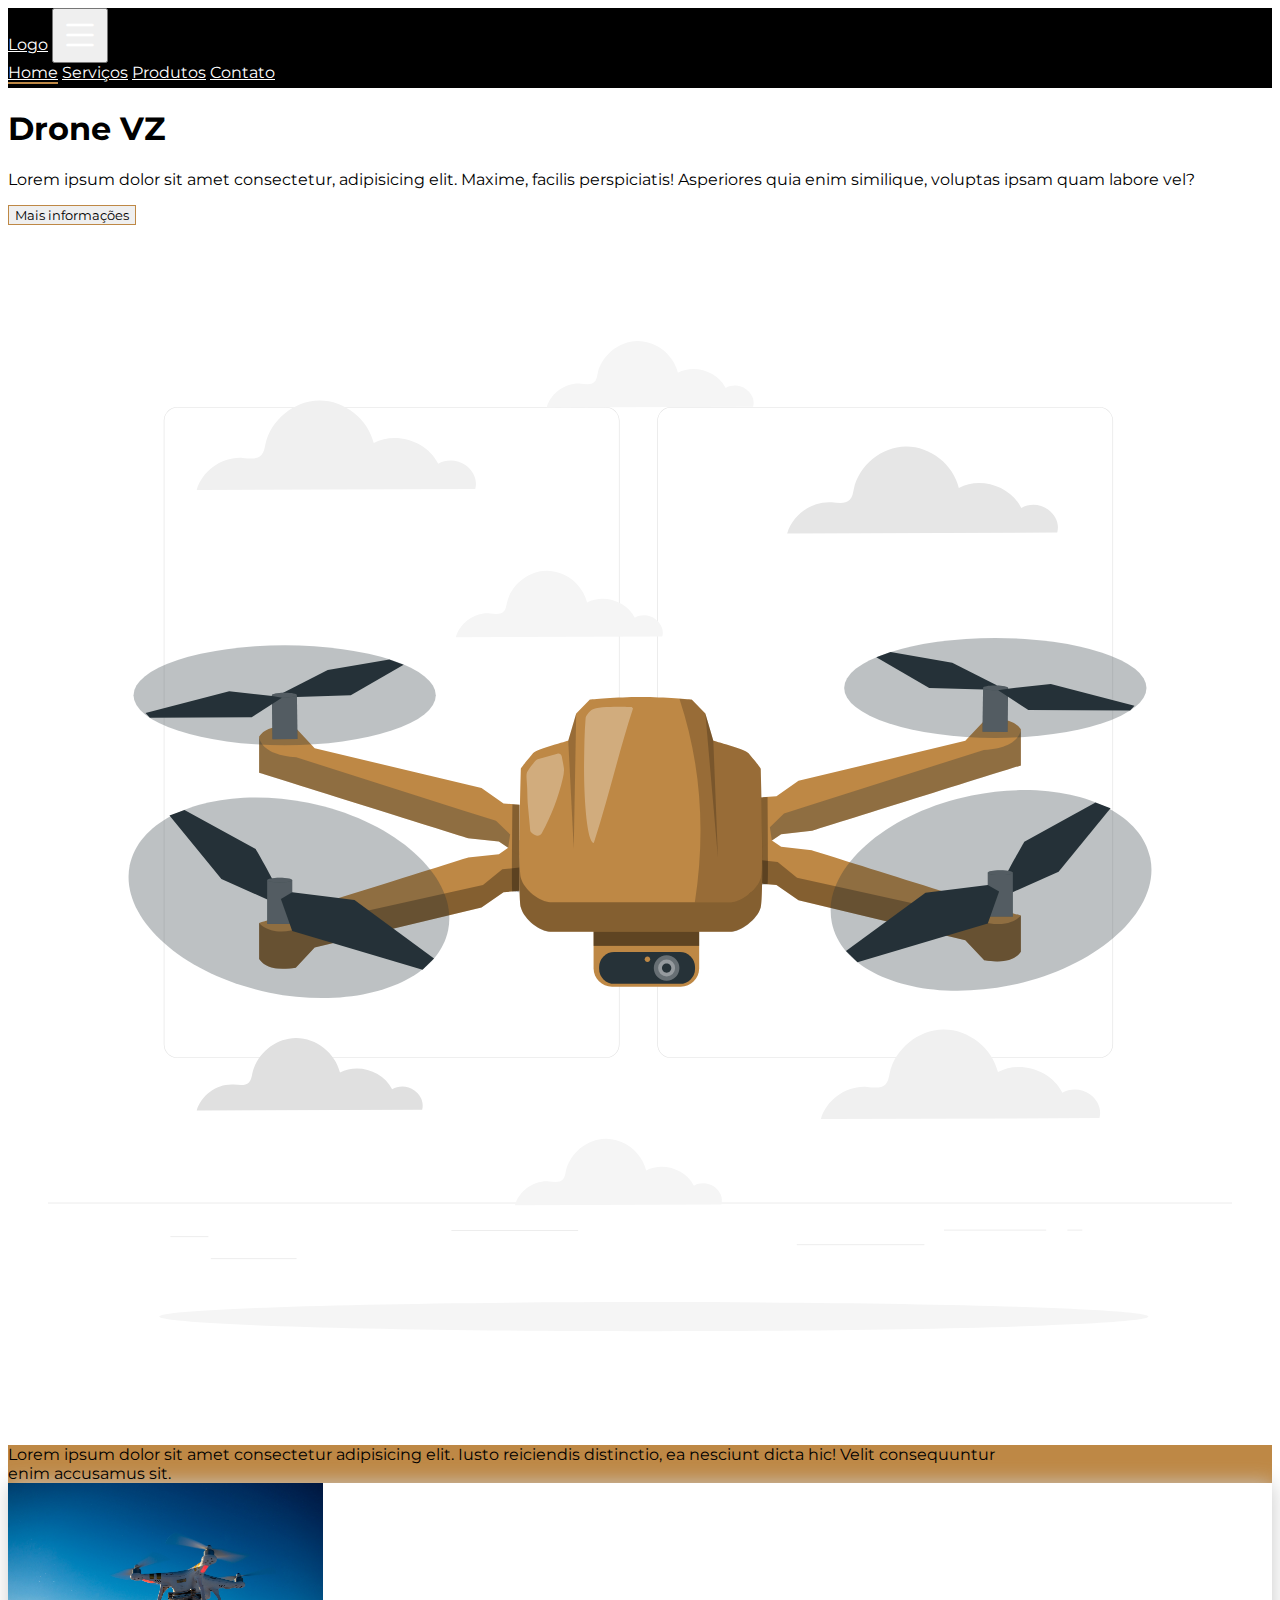
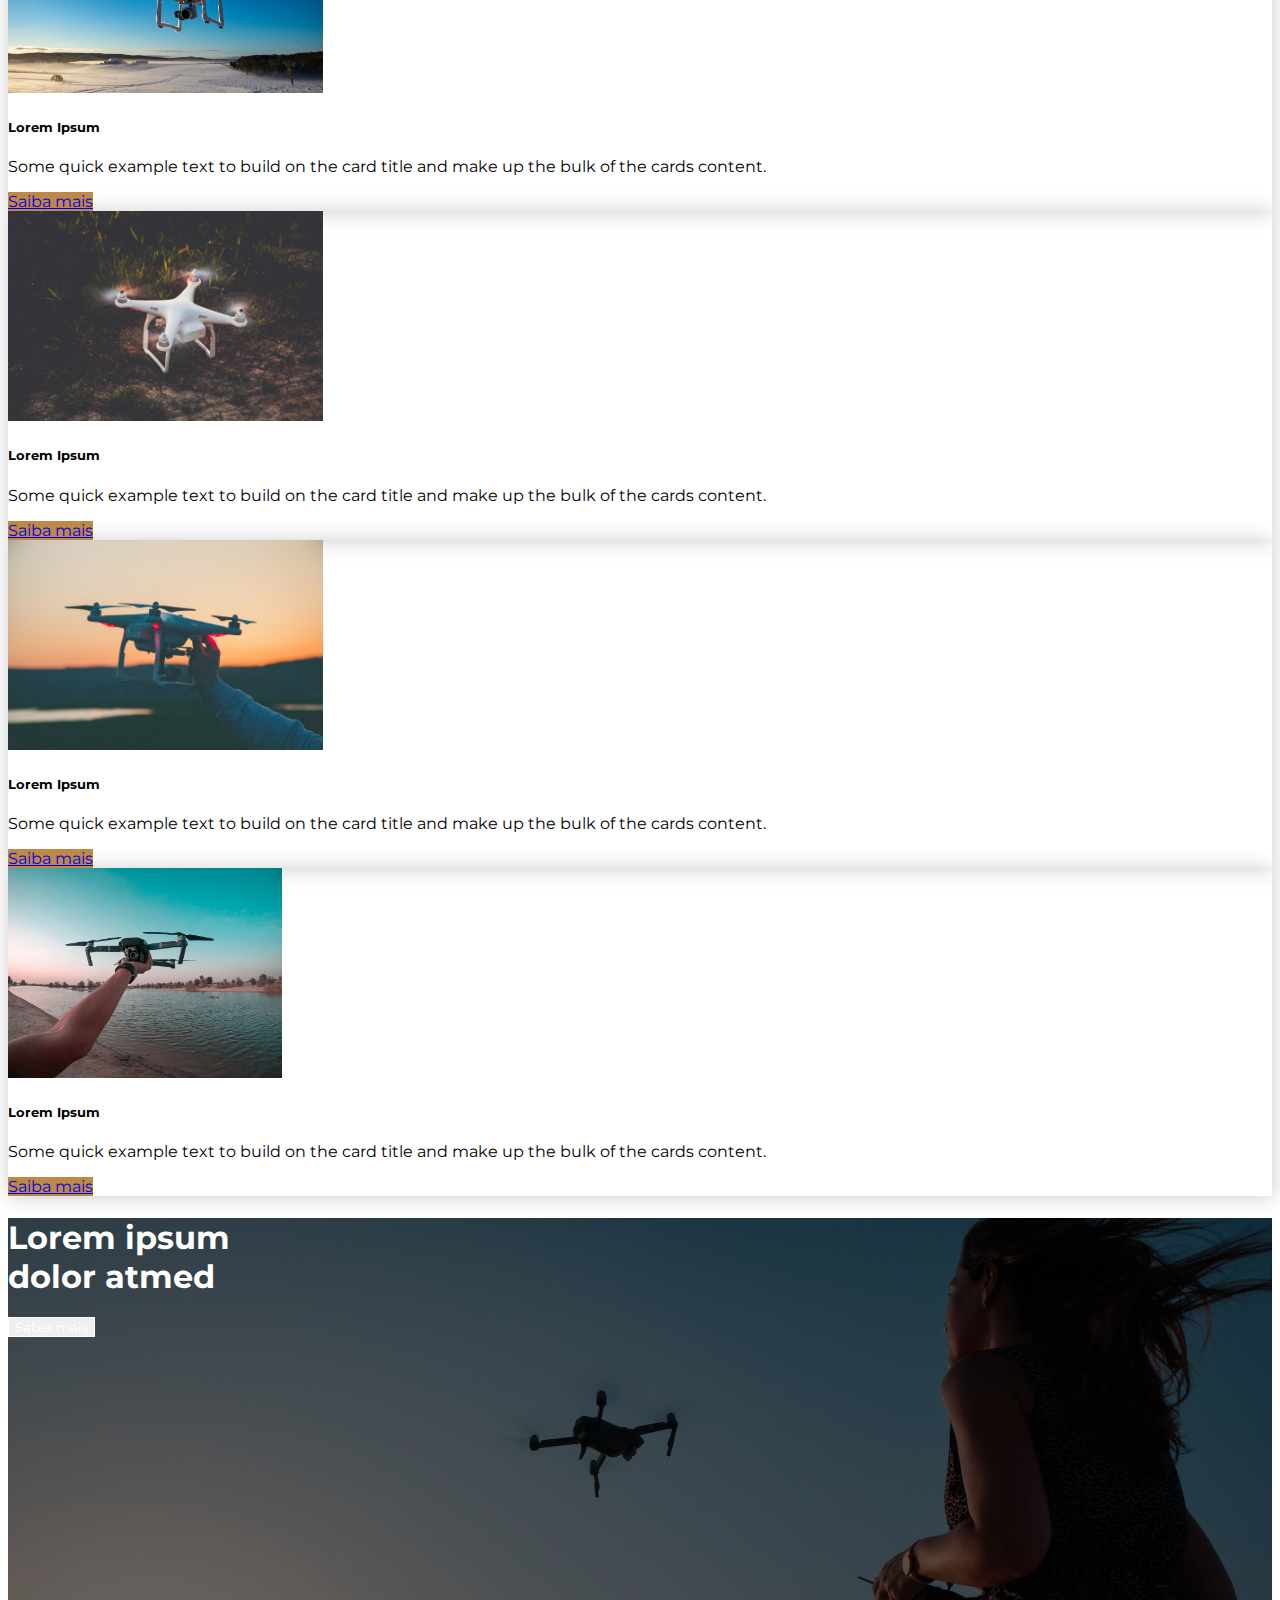
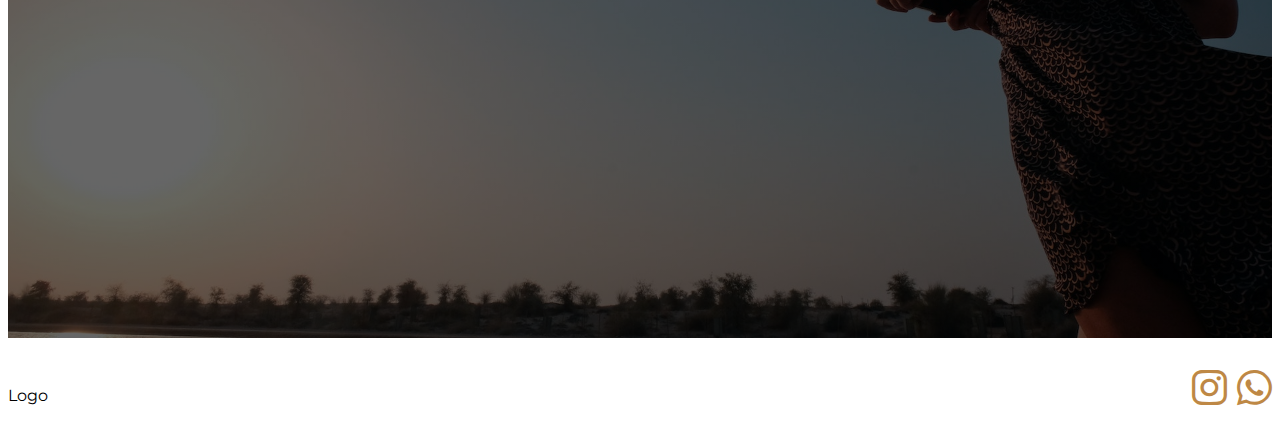
<file: index.html>
<!doctype html>
<html lang="pt-BR">

<head>
    <meta charset="utf-8">
    <meta name="viewport" content="width=device-width, initial-scale=1">
    <title>Drone VZ</title>
    <link href="https://cdn.jsdelivr.net/npm/bootstrap@5.3.1/dist/css/bootstrap.min.css" rel="stylesheet"
        integrity="sha384-4bw+/aepP/YC94hEpVNVgiZdgIC5+VKNBQNGCHeKRQN+PtmoHDEXuppvnDJzQIu9" crossorigin="anonymous">
    <link rel="stylesheet" href="https://cdn.jsdelivr.net/npm/bootstrap-icons@1.10.5/font/bootstrap-icons.css">
    <link rel="stylesheet" href="./assets/css/style.css">
    <link rel="preconnect" href="https://fonts.googleapis.com">
    <link rel="preconnect" href="https://fonts.gstatic.com" crossorigin>
    <link
        href="https://fonts.googleapis.com/css2?family=Montserrat:wght@300;400;600;700&family=Poppins:wght@300&family=Roboto:wght@100&display=swap"
        rel="stylesheet">
</head>

<body>

    <header>
        <nav class="navbar navbar-expand-lg ">
            <div class="container h-100 py-3">
                <a class="fs-2 fw-bold navbar-brand links-menu transition" href="../projetoDrone/index.html">Logo</a>
                <button class="navbar-toggler" type="button" data-bs-toggle="collapse"
                    data-bs-target="#navbarNavAltMarkup" aria-controls="navbarNavAltMarkup" aria-expanded="false"
                    aria-label="Toggle navigation">
                    <i class="bi bi-list icon-menu"></i>
                </button>
                <div class="collapse navbar-collapse show justify-content-end" id="navbarNavAltMarkup">
                    <div class="navbar-nav gap-4">
                        <a class="nav-link links-menu active-menu fs-5" href="../projetoDrone/index.html">Home</a>
                        <a class="nav-link links-menu fs-5" href="./pages/service.html">Serviços</a>
                        <a class="nav-link links-menu fs-5" href="./pages/product.html">Produtos</a>
                        <a class="nav-link links-menu fs-5" href="./pages/contact.html">Contato</a>
                    </div>
                </div>
            </div>
        </nav>
    </header>

    <main>

        <section class="section-prin py-5">
            <div class="container row d-flex align-items-center ms-auto me-auto py-2">
                <article class="col-lg-6">
                    <h1 class="fw-bold display-2 ">Drone VZ</h1>
                    <p class="fs-5">Lorem ipsum dolor sit amet consectetur, adipisicing elit. Maxime, facilis
                        perspiciatis! Asperiores quia enim similique, voluptas ipsam quam labore vel?</p>
                    <button class="btn">Mais informações</button>
                </article>
                <figure class="col-lg-6">
                    <img class="img-fluid" src="./assets/images/imagesIndex/drone-rafiki.svg" alt="Imagem drone amico">
                </figure>
            </div>
        </section>

        <section class="section-bg-site py-5">
            <div class="container">
                <p class="fs-5 text-center ms-auto me-auto">Lorem ipsum dolor sit amet consectetur adipisicing elit.
                    Iusto reiciendis distinctio, ea nesciunt dicta hic! Velit consequuntur enim accusamus sit.</p>
            </div>
        </section>

        <section class="section-cards py-5">
            <div class="section-cards-cont container row ms-auto me-auto">

               

            </div>
        </section>

        <section class="section-banner d-flex align-items-center justify-content-center">
            <div class="container">
                <h1 class="display-2 fw-bold">Lorem ipsum <br> dolor atmed</h1>
                <button class="btn">Saber mais</button>
            </div>
        </section>

    </main>

    <footer>
        <div class="container cont-footer">
            <div class="logo-company">
                <p>Logo</p>
            </div>
            <div class="social">
                <a href="#">
                    <i class="bi bi-instagram icon-social"></i>
                </a>
                <a href="#">
                    <i class="bi bi-whatsapp icon-social"></i>
                </a>
            </div>
        </div>
    </footer>
    
    <script src="./assets/js/index.js"></script>
    <script src="https://cdn.jsdelivr.net/npm/bootstrap@5.3.1/dist/js/bootstrap.bundle.min.js"
        integrity="sha384-HwwvtgBNo3bZJJLYd8oVXjrBZt8cqVSpeBNS5n7C8IVInixGAoxmnlMuBnhbgrkm"
        crossorigin="anonymous"></script>

</body>

</html>
</file>
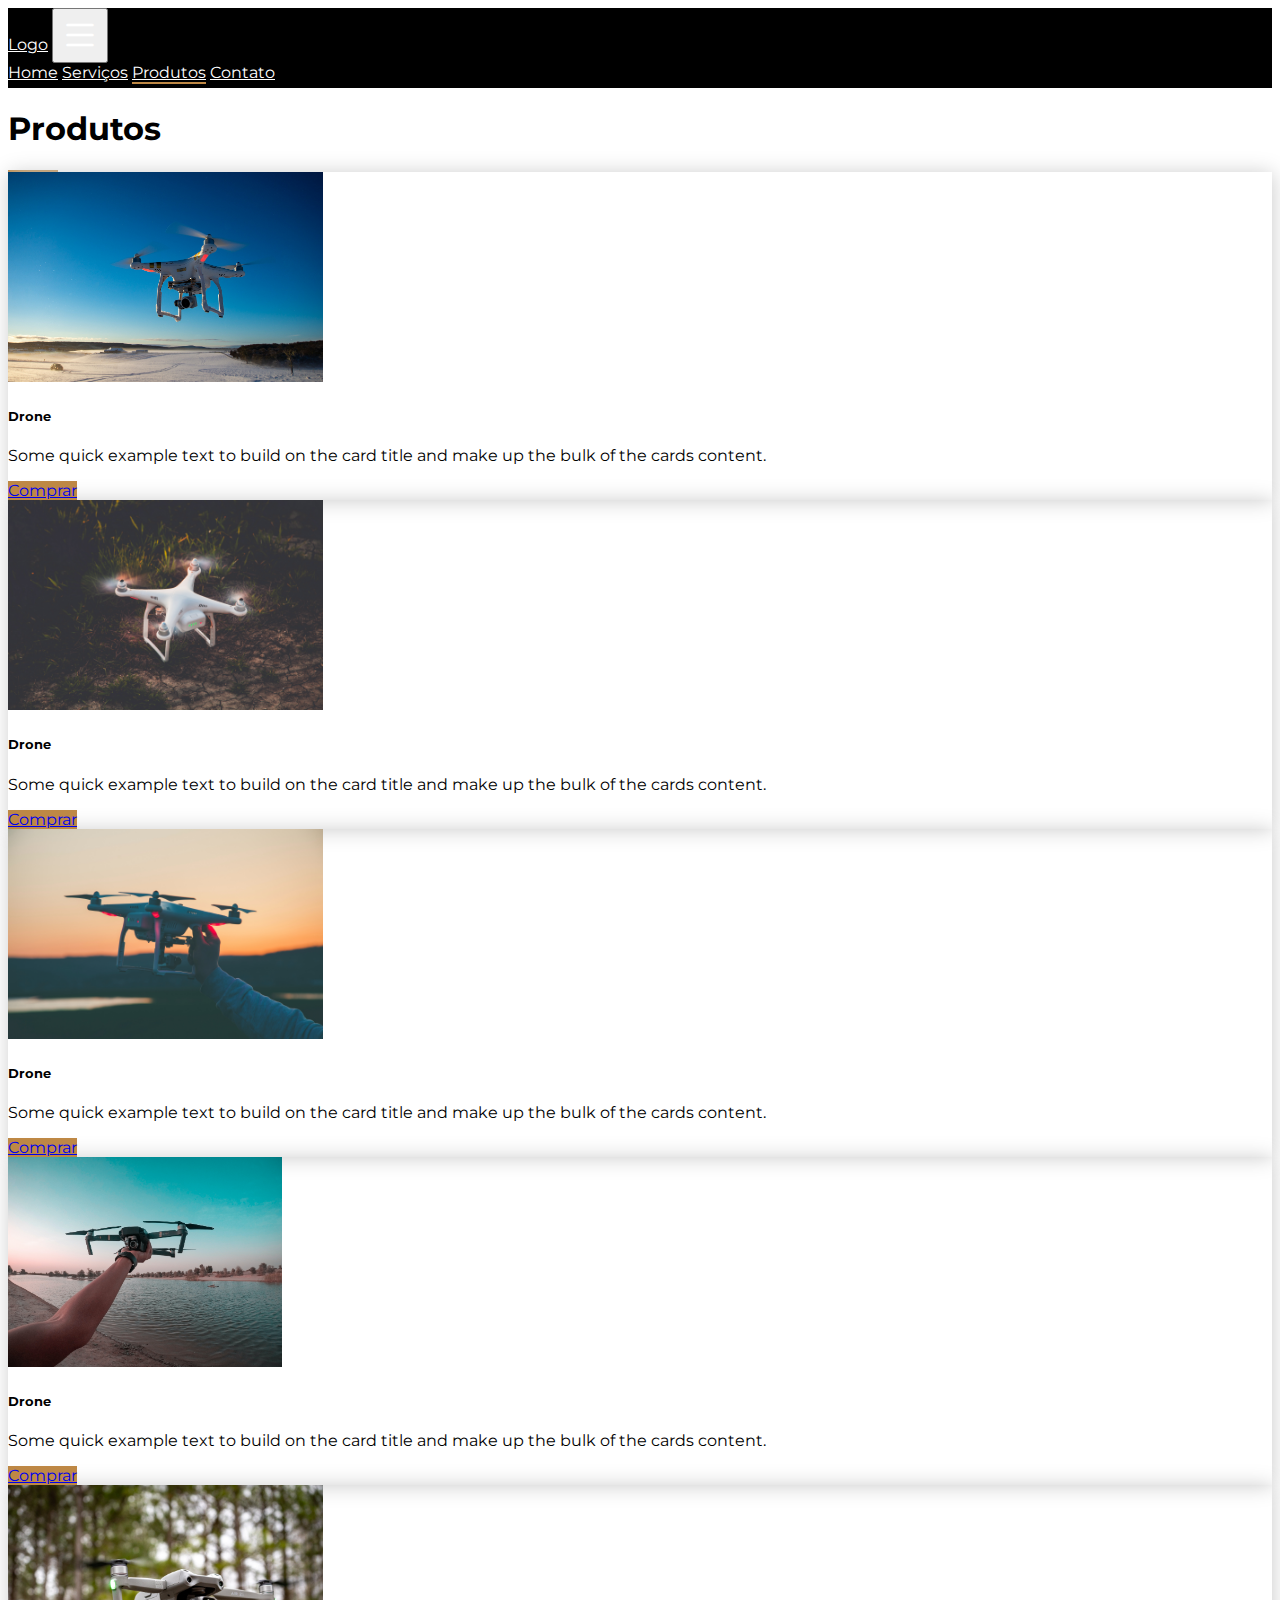
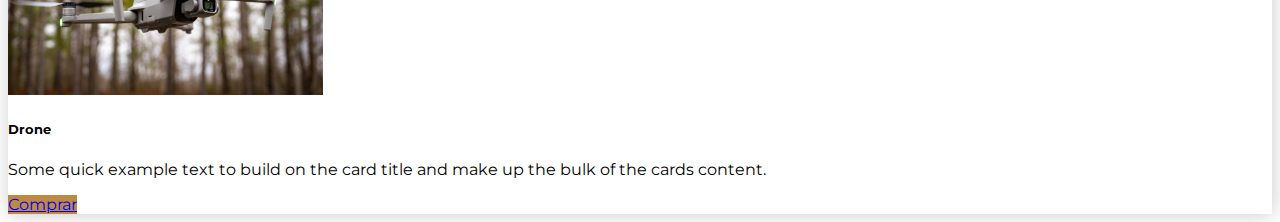
<file: pages/product.html>
<!DOCTYPE html>
<html lang="pt-BR">

<head>
    <meta charset="utf-8" />
    <meta name="viewport" content="width=device-width, initial-scale=1" />
    <title>Drone VZ</title>
    <link href="https://cdn.jsdelivr.net/npm/bootstrap@5.3.1/dist/css/bootstrap.min.css" rel="stylesheet"
        integrity="sha384-4bw+/aepP/YC94hEpVNVgiZdgIC5+VKNBQNGCHeKRQN+PtmoHDEXuppvnDJzQIu9" crossorigin="anonymous" />
    <link rel="stylesheet" href="https://cdn.jsdelivr.net/npm/bootstrap-icons@1.10.5/font/bootstrap-icons.css" />
    <link rel="stylesheet" href="../assets/css/style.css" />
    <link rel="stylesheet" href="../assets/css/styleProduct.css" />
    <link rel="preconnect" href="https://fonts.googleapis.com" />
    <link rel="preconnect" href="https://fonts.gstatic.com" crossorigin />
    <link
        href="https://fonts.googleapis.com/css2?family=Montserrat:wght@300;400;600;700&family=Poppins:wght@300&family=Roboto:wght@100&display=swap"
        rel="stylesheet" />
</head>

<body>

    <header>
        <nav class="navbar navbar-expand-lg">
            <div class="container h-100 py-3">
                <a class="fs-2 fw-bold navbar-brand links-menu transition" href="../projetoDrone/index.html">Logo</a>
                <button class="navbar-toggler" type="button" data-bs-toggle="collapse"
                    data-bs-target="#navbarNavAltMarkup" aria-controls="navbarNavAltMarkup" aria-expanded="false"
                    aria-label="Toggle navigation">
                    <i class="bi bi-list icon-menu"></i>
                </button>
                <div class="collapse navbar-collapse show justify-content-end" id="navbarNavAltMarkup">
                    <div class="navbar-nav gap-4">
                        <a class="nav-link links-menu fs-5" href="../projetoDrone/index.html">Home</a>
                        <a class="nav-link links-menu fs-5" href="./service.html">Serviços</a>
                        <a class="nav-link links-menu active-menu fs-5" href="./product.html">Produtos</a>
                        <a class="nav-link links-menu fs-5" href="./contact.html">Contato</a>
                    </div>
                </div>
            </div>
        </nav>
    </header>

    <main class="container pt-5">
        <section class="section-product">
            <div class="title-product">
                <h1 class="text-center fw-bold">Produtos</h1>
                <div class="text-center line mt-3 ms-auto me-auto"></div>
            </div>
            <div class="product-cont mt-5 row d-flex justify-content-center mb-4">

               

            </div>
        </section>
    </main>

    <script src="../assets/js/product.js"></script>
    <script src="https://cdn.jsdelivr.net/npm/bootstrap@5.3.1/dist/js/bootstrap.bundle.min.js"
        integrity="sha384-HwwvtgBNo3bZJJLYd8oVXjrBZt8cqVSpeBNS5n7C8IVInixGAoxmnlMuBnhbgrkm"
        crossorigin="anonymous"></script>
</body>

</html>
</file>
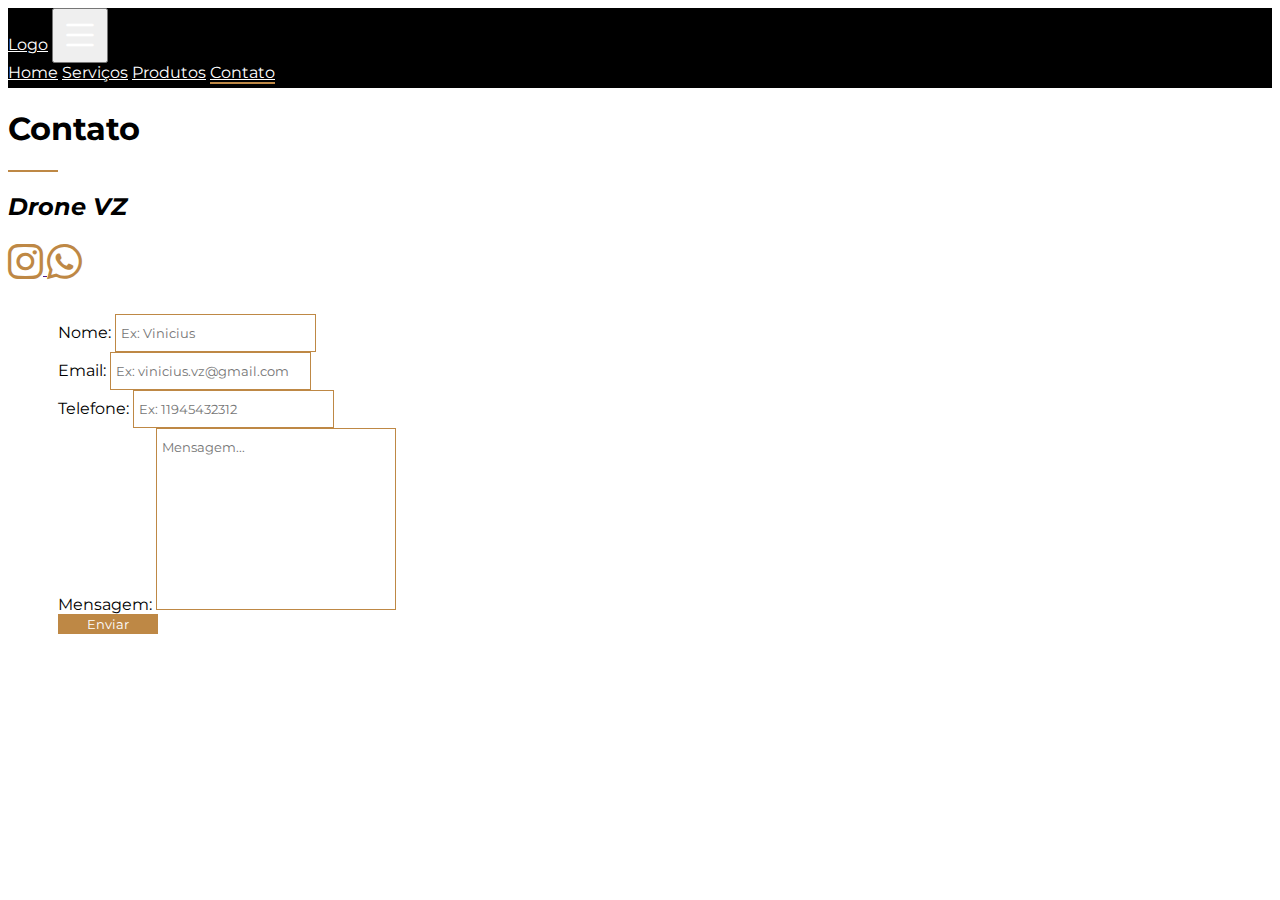
<file: assets/pages/contact.html>
<!DOCTYPE html>
<html lang="pt-BR">

<head>
    <meta charset="utf-8" />
    <meta name="viewport" content="width=device-width, initial-scale=1" />
    <title>Drone VZ - contato</title>
    <link href="https://cdn.jsdelivr.net/npm/bootstrap@5.3.1/dist/css/bootstrap.min.css" rel="stylesheet"
        integrity="sha384-4bw+/aepP/YC94hEpVNVgiZdgIC5+VKNBQNGCHeKRQN+PtmoHDEXuppvnDJzQIu9" crossorigin="anonymous" />
    <link rel="stylesheet" href="https://cdn.jsdelivr.net/npm/bootstrap-icons@1.10.5/font/bootstrap-icons.css" />
    <link rel="stylesheet" href="../css/style.css" />
    <link rel="stylesheet" href="../css/styleContact.css" />
    <link rel="preconnect" href="https://fonts.googleapis.com" />
    <link rel="preconnect" href="https://fonts.gstatic.com" crossorigin />
    <link
        href="https://fonts.googleapis.com/css2?family=Montserrat:wght@300;400;600;700&family=Poppins:wght@300&family=Roboto:wght@100&display=swap"
        rel="stylesheet" />
</head>

<body>

    <header>
        <nav class="navbar navbar-expand-lg">
            <div class="container h-100 py-3">
                <a class="fs-2 fw-bold navbar-brand links-menu transition" href="./home.html">Logo</a>
                <button class="navbar-toggler" type="button" data-bs-toggle="collapse"
                    data-bs-target="#navbarNavAltMarkup" aria-controls="navbarNavAltMarkup" aria-expanded="false"
                    aria-label="Toggle navigation">
                    <i class="bi bi-list icon-menu"></i>
                </button>
                <div class="collapse navbar-collapse show justify-content-end" id="navbarNavAltMarkup">
                    <div class="navbar-nav gap-4">
                        <a class="nav-link links-menu fs-5" href="./home.html">Home</a>
                        <a class="nav-link links-menu fs-5" href="./service.html">Serviços</a>
                        <a class="nav-link links-menu fs-5" href="./product.html">Produtos</a>
                        <a class="nav-link links-menu active-menu fs-5" href="./contact.html">Contato</a>
                    </div>
                </div>
            </div>
        </nav>
    </header>

    <main class="container pt-5">
        <section class="section-contact">
            <div class="title-contact">
                <h1 class="text-center fw-bold">Contato</h1>
                <div class="text-center line mt-3 ms-auto me-auto"></div>
            </div>
            <div class="contact-cont mt-5 row justify-content-center mb-4">

                <address class="col-md-6 d-flex flex-column justify-content-center align-items-center">
                    <div class="title-contact-name">
                        <h2 class="display-6 title-drone-vz">Drone VZ</h2>
                    </div>
                    <div class="social-contact d-flex gap-2">
                        <a href="">
                            <i class="bi bi-instagram icon-social"></i>
                        </a>
                        <a href="">
                            <i class="bi bi-whatsapp icon-social"></i>
                        </a>
                    </div>
                </address>
                <form action="https://formsubmit.co/f20ff274cbfaa9368a68c75a4b72333b" method="POST" class="col-md-6 d-flex flex-column gap-3 rounded">

                    <div class="d-flex flex-column gap-2 container-inputs">
                        <label for="nomeText">Nome: </label>
                        <input class="rounded" name="Nome" type="text" id="nomeText" placeholder="Ex: Vinicius " required>
                    </div>
                    <div class="d-flex flex-column gap-2 container-inputs">
                        <label for="emailText">Email: </label>
                        <input class="rounded" name="E-mail" type="email" id="emailText" placeholder="Ex: vinicius.vz@gmail.com" required>
                    </div>
                    <div class="d-flex flex-column gap-2 container-inputs">
                        <label for="tel">Telefone: </label>
                        <input class="rounded" name="Telefone" type="tel" id="Tel" placeholder="Ex: 11945432312" required>
                    </div>
                    <div class="d-flex flex-column gap-2 container-inputs">
                        <label for="mensagem">Mensagem: </label>
                        <textarea class="rounded" name="Mensagem" cols="25" rows="10" placeholder="Mensagem..."></textarea>
                    </div>

                    <button class="btn btn-form">Enviar</button>

                    <input type="hidden" name="_subject" value="Novo contato !!">
                    <input class="input-honey" type="text" name="_honey">
                    <input type="hidden" name="_captcha" value="false">
                    <input type="hidden" name="_next" value="https://victoryudi28.github.io/projetoDrone/assets/pages/thanks.html">
                </form>

            </div>
        </section>
    </main>

    <script src="https://cdn.jsdelivr.net/npm/bootstrap@5.3.1/dist/js/bootstrap.bundle.min.js"
        integrity="sha384-HwwvtgBNo3bZJJLYd8oVXjrBZt8cqVSpeBNS5n7C8IVInixGAoxmnlMuBnhbgrkm"
        crossorigin="anonymous"></script>
</body>

</html>
</file>
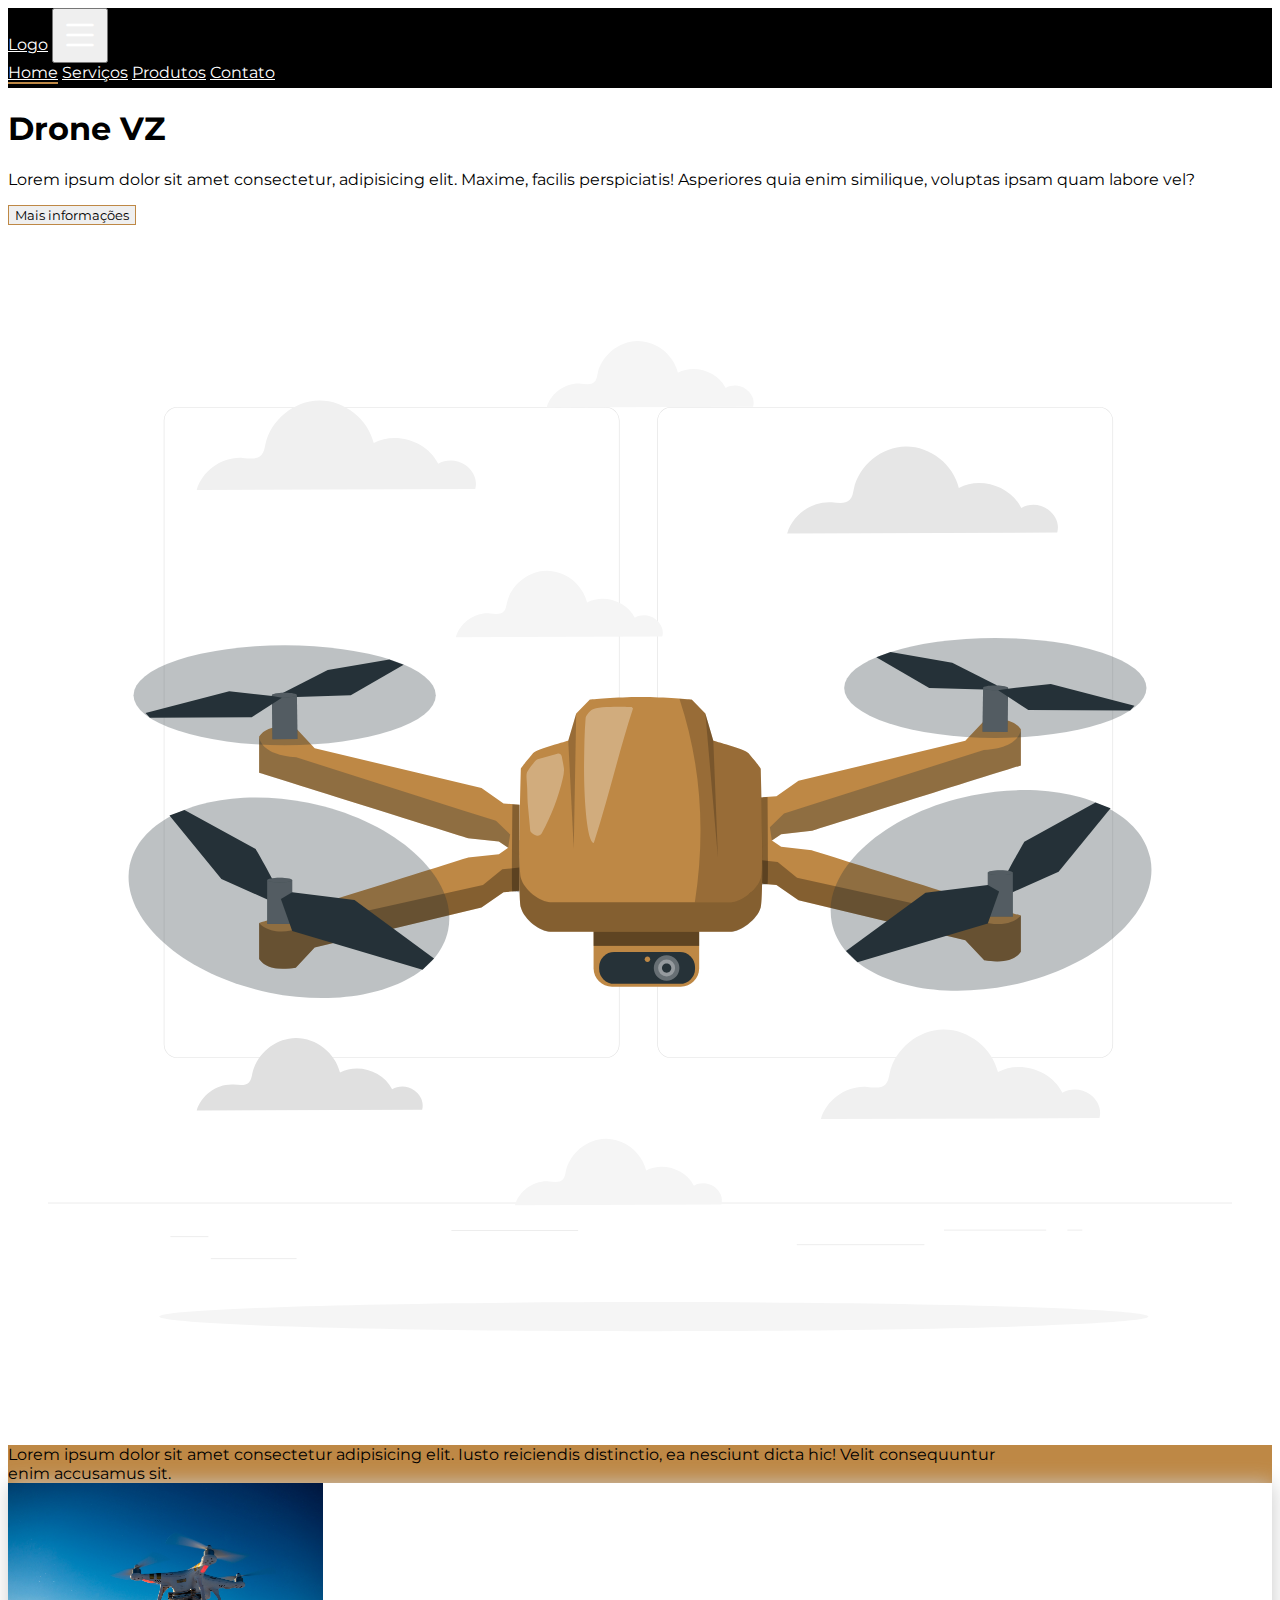
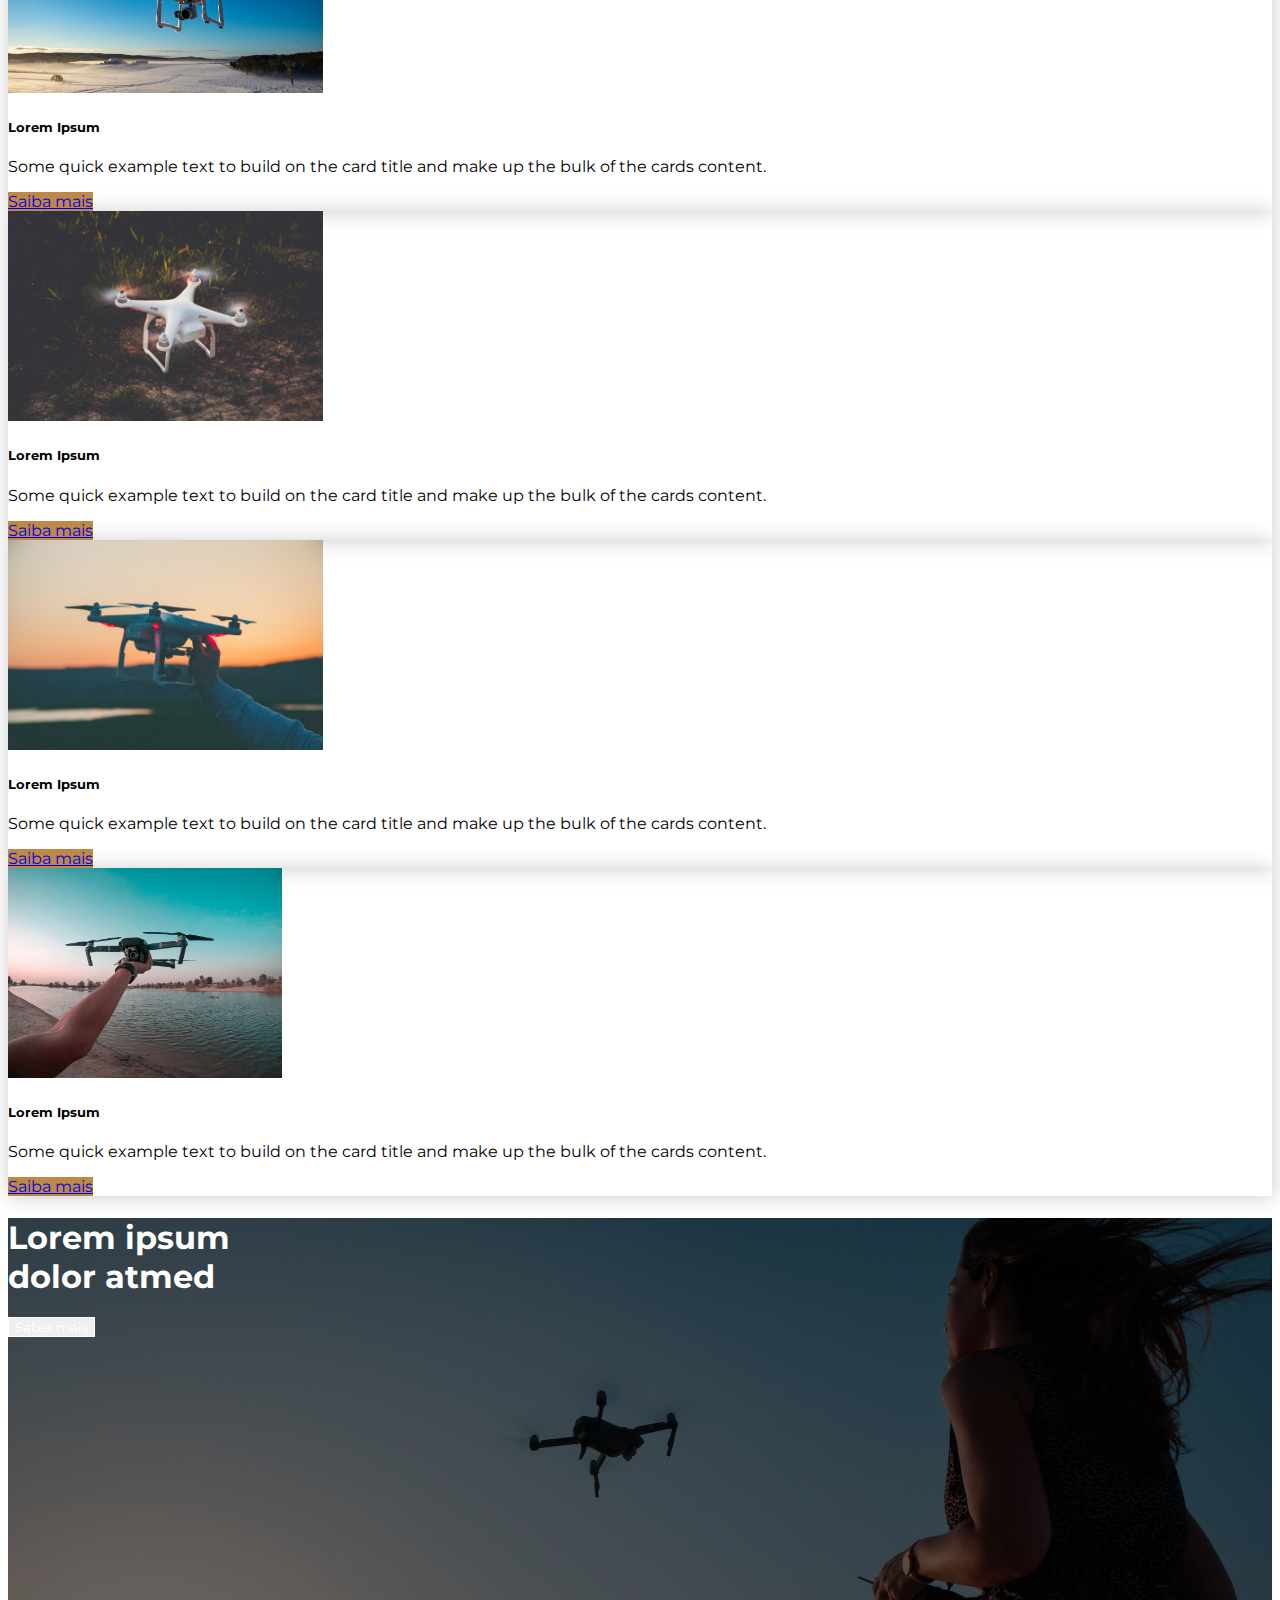
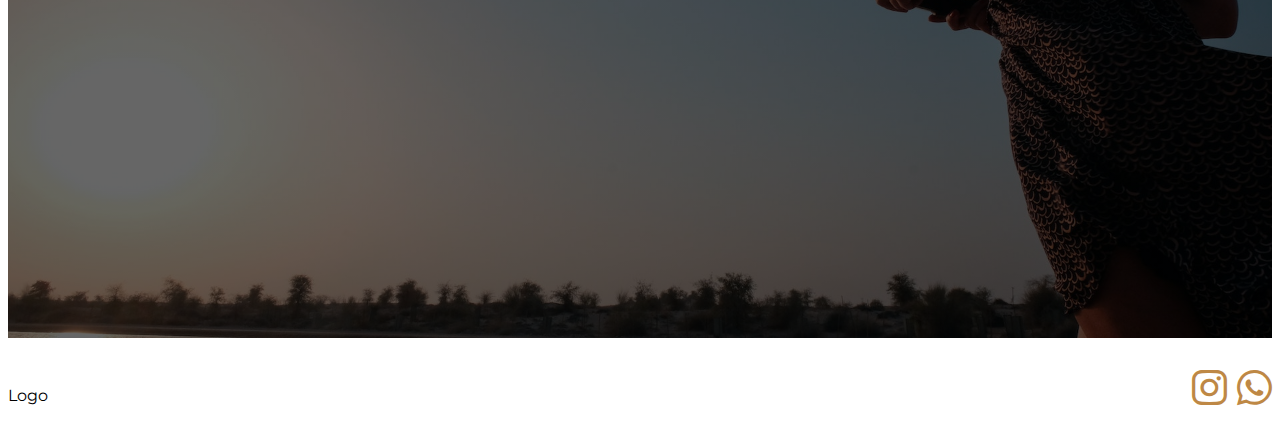
<file: assets/pages/home.html>
<!doctype html>
<html lang="pt-BR">

<head>
    <meta charset="utf-8">
    <meta name="viewport" content="width=device-width, initial-scale=1">
    <title>Drone VZ - home</title>
    <link href="https://cdn.jsdelivr.net/npm/bootstrap@5.3.1/dist/css/bootstrap.min.css" rel="stylesheet"
        integrity="sha384-4bw+/aepP/YC94hEpVNVgiZdgIC5+VKNBQNGCHeKRQN+PtmoHDEXuppvnDJzQIu9" crossorigin="anonymous">
    <link rel="stylesheet" href="https://cdn.jsdelivr.net/npm/bootstrap-icons@1.10.5/font/bootstrap-icons.css">
    <link rel="stylesheet" href="../css/style.css">
    <link rel="preconnect" href="https://fonts.googleapis.com">
    <link rel="preconnect" href="https://fonts.gstatic.com" crossorigin>
    <link
        href="https://fonts.googleapis.com/css2?family=Montserrat:wght@300;400;600;700&family=Poppins:wght@300&family=Roboto:wght@100&display=swap"
        rel="stylesheet">
</head>

<body>

    <header>
        <nav class="navbar navbar-expand-lg ">
            <div class="container h-100 py-3">
                <a class="fs-2 fw-bold navbar-brand links-menu transition" href="./home.html">Logo</a>
                <button class="navbar-toggler" type="button" data-bs-toggle="collapse"
                    data-bs-target="#navbarNavAltMarkup" aria-controls="navbarNavAltMarkup" aria-expanded="false"
                    aria-label="Toggle navigation">
                    <i class="bi bi-list icon-menu"></i>
                </button>
                <div class="collapse navbar-collapse show justify-content-end" id="navbarNavAltMarkup">
                    <div class="navbar-nav gap-4">
                        <a class="nav-link links-menu active-menu fs-5" href="./home.html">Home</a>
                        <a class="nav-link links-menu fs-5" href="./service.html">Serviços</a>
                        <a class="nav-link links-menu fs-5" href="./product.html">Produtos</a>
                        <a class="nav-link links-menu fs-5" href="./contact.html">Contato</a>
                    </div>
                </div>
            </div>
        </nav>
    </header>

    <main>

        <section class="section-prin py-5">
            <div class="container row d-flex align-items-center ms-auto me-auto py-2">
                <article class="col-lg-6">
                    <h1 class="fw-bold display-2 ">Drone VZ</h1>
                    <p class="fs-5">Lorem ipsum dolor sit amet consectetur, adipisicing elit. Maxime, facilis
                        perspiciatis! Asperiores quia enim similique, voluptas ipsam quam labore vel?</p>
                    <button class="btn">Mais informações</button>
                </article>
                <figure class="col-lg-6">
                    <img class="img-fluid" src="../images/imagesIndex/drone-rafiki.svg" alt="Imagem drone amico">
                </figure>
            </div>
        </section>

        <section class="section-bg-site py-5">
            <div class="container">
                <p class="fs-5 text-center ms-auto me-auto">Lorem ipsum dolor sit amet consectetur adipisicing elit.
                    Iusto reiciendis distinctio, ea nesciunt dicta hic! Velit consequuntur enim accusamus sit.</p>
            </div>
        </section>

        <section class="section-cards py-5">
            <div class="section-cards-cont container row ms-auto me-auto">

                

            </div>
        </section>

        <section class="section-banner d-flex align-items-center justify-content-center">
            <div class="container">
                <h1 class="display-2 fw-bold">Lorem ipsum <br> dolor atmed</h1>
                <button class="btn">Saber mais</button>
            </div>
        </section>

    </main>

    <footer>
        <div class="container cont-footer">
            <div class="logo-company">
                <p>Logo</p>
            </div>
            <div class="social">
                <a href="#">
                    <i class="bi bi-instagram icon-social"></i>
                </a>
                <a href="#">
                    <i class="bi bi-whatsapp icon-social"></i>
                </a>
            </div>
        </div>
    </footer>
    
    <script src="../js/home.js"></script>
    <script src="https://cdn.jsdelivr.net/npm/bootstrap@5.3.1/dist/js/bootstrap.bundle.min.js"
        integrity="sha384-HwwvtgBNo3bZJJLYd8oVXjrBZt8cqVSpeBNS5n7C8IVInixGAoxmnlMuBnhbgrkm"
        crossorigin="anonymous"></script>

</body>

</html>
</file>
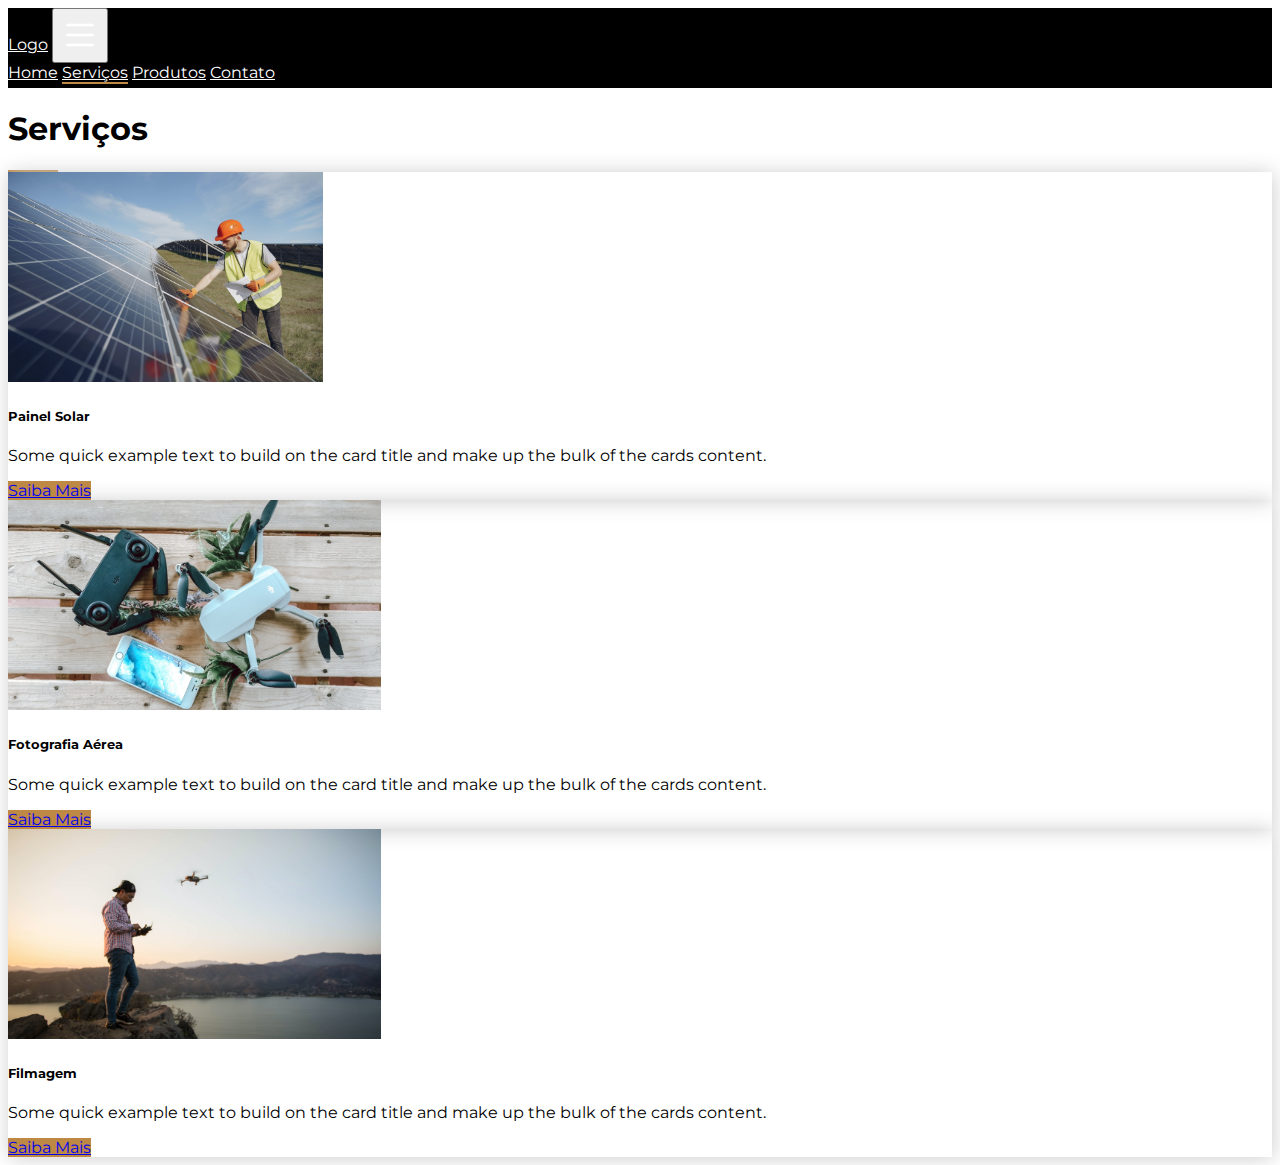
<file: assets/pages/service.html>
<!DOCTYPE html>
<html lang="pt-BR">

<head>
    <meta charset="utf-8" />
    <meta name="viewport" content="width=device-width, initial-scale=1" />
    <title>Drone VZ - serviços</title>
    <link href="https://cdn.jsdelivr.net/npm/bootstrap@5.3.1/dist/css/bootstrap.min.css" rel="stylesheet"
        integrity="sha384-4bw+/aepP/YC94hEpVNVgiZdgIC5+VKNBQNGCHeKRQN+PtmoHDEXuppvnDJzQIu9" crossorigin="anonymous" />
    <link rel="stylesheet" href="https://cdn.jsdelivr.net/npm/bootstrap-icons@1.10.5/font/bootstrap-icons.css" />
    <link rel="stylesheet" href="../css/style.css" />
    <link rel="stylesheet" href="../css/styleService.css" />
    <link rel="preconnect" href="https://fonts.googleapis.com" />
    <link rel="preconnect" href="https://fonts.gstatic.com" crossorigin />
    <link
        href="https://fonts.googleapis.com/css2?family=Montserrat:wght@300;400;600;700&family=Poppins:wght@300&family=Roboto:wght@100&display=swap"
        rel="stylesheet" />
</head>

<body>
    <header>
        <nav class="navbar navbar-expand-lg">
            <div class="container h-100 py-3">
                <a class="fs-2 fw-bold navbar-brand links-menu transition" href="./home.html">Logo</a>
                <button class="navbar-toggler" type="button" data-bs-toggle="collapse"
                    data-bs-target="#navbarNavAltMarkup" aria-controls="navbarNavAltMarkup" aria-expanded="false"
                    aria-label="Toggle navigation">
                    <i class="bi bi-list icon-menu"></i>
                </button>
                <div class="collapse navbar-collapse show justify-content-end" id="navbarNavAltMarkup">
                    <div class="navbar-nav gap-4">
                        <a class="nav-link links-menu fs-5" href="./home.html">Home</a>
                        <a class="nav-link links-menu active-menu fs-5" href="./service.html">Serviços</a>
                        <a class="nav-link links-menu fs-5" href="./product.html">Produtos</a>
                        <a class="nav-link links-menu fs-5" href="./contact.html">Contato</a>
                    </div>
                </div>
            </div>
        </nav>
    </header>

    <main class="container pt-5">
        <section class="section-services">
            <div class="title-service">
                <h1 class="text-center fw-bold">Serviços</h1>
                <div class="text-center line mt-3 ms-auto me-auto"></div>
            </div>
            <div class="service-cont mt-5 row d-flex justify-content-center">
                
                

            </div>
        </section>
    </main>

    <script src="../js/service.js"></script>
    <script src="https://cdn.jsdelivr.net/npm/bootstrap@5.3.1/dist/js/bootstrap.bundle.min.js"
        integrity="sha384-HwwvtgBNo3bZJJLYd8oVXjrBZt8cqVSpeBNS5n7C8IVInixGAoxmnlMuBnhbgrkm"
        crossorigin="anonymous"></script>
</body>

</html>
</file>
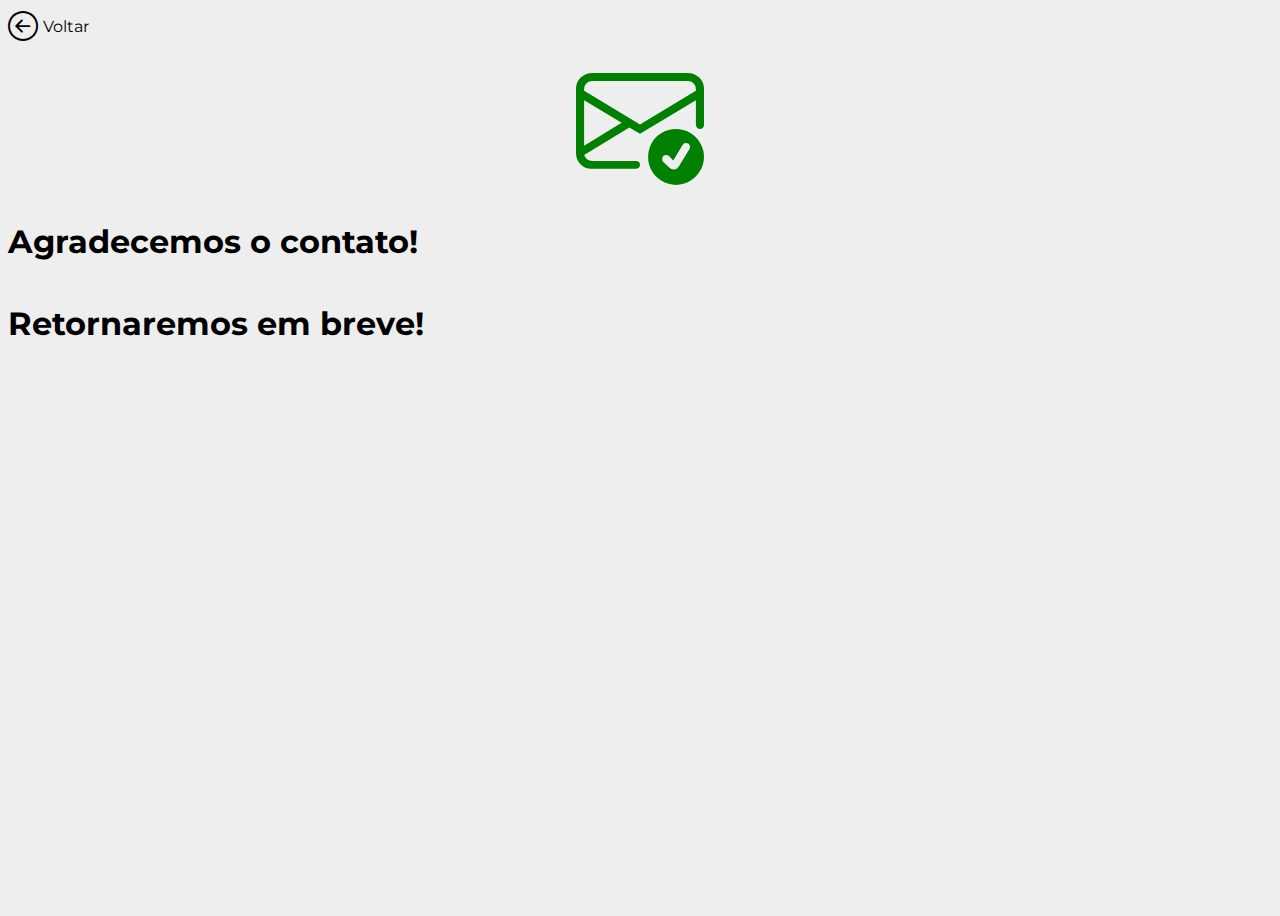
<file: assets/pages/thanks.html>
<!DOCTYPE html>
<html lang="pt-BR">

<head>
    <meta charset="utf-8" />
    <meta name="viewport" content="width=device-width, initial-scale=1" />
    <title>Drone VZ - contato</title>
    <link href="https://cdn.jsdelivr.net/npm/bootstrap@5.3.1/dist/css/bootstrap.min.css" rel="stylesheet"
        integrity="sha384-4bw+/aepP/YC94hEpVNVgiZdgIC5+VKNBQNGCHeKRQN+PtmoHDEXuppvnDJzQIu9" crossorigin="anonymous" />
    <link rel="stylesheet" href="https://cdn.jsdelivr.net/npm/bootstrap-icons@1.10.5/font/bootstrap-icons.css" />
    <link rel="stylesheet" href="../css/style.css" />
    <link rel="stylesheet" href="../css/styleThanks.css">
    <link rel="preconnect" href="https://fonts.googleapis.com" />
    <link rel="preconnect" href="https://fonts.gstatic.com" crossorigin />
    <link
        href="https://fonts.googleapis.com/css2?family=Montserrat:wght@300;400;600;700&family=Poppins:wght@300&family=Roboto:wght@100&display=swap"
        rel="stylesheet" />
</head>

<body>
    
    <div class="container d-flex flex-column justify-content-center align-items-center">
        
        <div class="voltar d-flex gap-1 align-items-center justify-content-start w-100">
            <a href="../">
                <i class="bi bi-arrow-left-circle arrow"></i>
                <p>Voltar</p>
            </a>
        </div>
        
        <div class="image">
            <i class="bi bi-envelope-check imagem-email"></i>
        </div>
        <div class="mensagem">
            <h1 class="display-3">Agradecemos o contato!</h1>
            <h1 class="display-3">Retornaremos em breve!</h1>
        </div>
    </div>

    <script src="https://cdn.jsdelivr.net/npm/bootstrap@5.3.1/dist/js/bootstrap.bundle.min.js"
        integrity="sha384-HwwvtgBNo3bZJJLYd8oVXjrBZt8cqVSpeBNS5n7C8IVInixGAoxmnlMuBnhbgrkm"
        crossorigin="anonymous"></script>
</body>

</html>
</file>
<file: assets/css/style.css>
* {
    font-family: 'Montserrat', sans-serif;
}

:root {
    --color-site-prin: #BE8845;
    --color-site-black: #000;
    --color-site-white: #FFF;
    --color-site-white-2: #F8F9FA;
    --color-site-prin-hover: #916837;
}

::-webkit-scrollbar {
    width: 8px;
}

::-webkit-scrollbar-thumb {
    background-color: var(--color-site-prin);
}

/* Widget */

.active-menu{
    border-bottom: 2px solid #BE8845 !important;
}

/* Classes JS */

.none{
    display: none;
}

.border-bottom-menu{
    border-bottom: 1px solid #BE8845;
}

.scale{
    transform: scale(1);
    transition: 0.5s;
}

.scale:hover{
    transform: scale(1.05);
}

/* Header */

.links-menu {
    color: var(--color-site-white) !important;
}

.links-menu:hover {
    color: var(--color-site-prin) !important;
}

.transition {
    transition: color .15s ease-in-out, background-color .15s ease-in-out, border-color .15s ease-in-out;
}

nav {
    background-color: var(--color-site-black);
}

.navbar-toggler {
    box-shadow: none !important;
}

.icon-menu {
    font-size: 40px !important;
    color: var(--color-site-white);
}

.nav-link {
    border-bottom: 2px solid transparent;
}

.nav-link:hover {
    border-bottom: 2px solid var(--color-site-prin);
}

.h-100 {
    min-height: 80px !important;
}

/* Section Banner */

.btn {
    border: 1px solid var(--color-site-prin);
}

.btn:hover {
    color: var(--color-site-white);
    background-color: var(--color-site-prin);
}

.section-banner article p {
    width: 90%;
}

/* Section bg site */

.section-bg-site {
    background-color: var(--color-site-prin);
}

.section-bg-site p {
    width: 80%;
    margin-bottom: 0 !important;
}

/* Section cards */

.card {
    box-shadow: 1px 1px 20px #CCC;
}

.card img {
    height: 210px;
    object-fit: cover;
}

.card .btn {
    border: 0;
    background-color: var(--color-site-prin);
}

.card .btn:hover {
    border: 0;
    background-color: var(--color-site-prin-hover);
}


/* Section Banner */

.section-banner {
    min-height: 80vh;
    background-image: linear-gradient(rgba(0, 0, 0, .6), rgba(0, 0, 0, .6)),
        url('../images/imagesIndex/banner.jpg');
    background-position: center;
    background-repeat: no-repeat;
    background-size: cover;
}

.section-banner .container h1{
    color: var(--color-site-white);
}

.section-banner .container button{
    color: var(--color-site-white);
    border: 1px solid var(--color-site-white);
}

.section-banner .container button:hover{
    background-color: transparent;
}

/* Footer */

.cont-footer{
    display: flex;
    justify-content: space-between;
    align-items: center;
    height: 100px;
}

.cont-footer p{
    margin-bottom: 0;
}

.icon-social{
    font-size: 35px;
    color: var(--color-site-prin) !important;
}

.social{
    display: flex;
    gap: 10px;
}

@media(max-width: 992px) {

    .nav-link {
        width: 20% !important;
    }

}
</file>
<file: assets/css/styleProduct.css>
* {
    font-family: 'Montserrat', sans-serif;
}

:root {
    --color-site-prin: #BE8845;
    --color-site-black: #000;
    --color-site-white: #FFF;
    --color-site-white-2: #F8F9FA;
    --color-site-prin-hover: #916837;
}

/* Section Product */

.line{
    max-width: 50px;
    height: 2px;
    background-color: var(--color-site-prin);
}
</file>
<file: assets/css/styleContact.css>
* {
    font-family: 'Montserrat', sans-serif;
}

:root {
    --color-site-prin: #BE8845;
    --color-site-black: #000;
    --color-site-white: #FFF;
    --color-site-white-2: #F8F9FA;
    --color-site-prin-hover: #916837;
    --color-form: #dbb281;
}

/* Section contact */

.line{
    max-width: 50px;
    height: 2px;
    background-color: var(--color-site-prin);
}

.title-drone-vz{
    font-weight: bold;
}

form{
    background-color: transparent;
    padding: 30px;
    margin: 0;
}

.container-inputs{
    margin: 0px 20px;
}

label{
    color: var(--color-site-black);
}

input{
    padding: 10px 10px 10px 5px;
    border: none;
    border: 1px solid var(--color-site-prin);
    background-color: transparent;
}

input:focus{
    outline: none;
}

textarea{
    border: none;
    border: 1px solid var(--color-site-prin);
    resize: none;
    outline: none;
    background-color: transparent;
    padding: 10px 10px 10px 5px;
}

.btn-form{
    margin: 0px 20px;
    max-width: 100px;
    width: 100%;
    background-color: var(--color-site-prin);
    color: var(--color-site-white);
}

.btn-form:hover{
    background-color: var(--color-site-prin-hover);
}

form .input-honey{
    display: none;
}
</file>
<file: assets/css/styleService.css>
* {
    font-family: 'Montserrat', sans-serif;
}

:root {
    --color-site-prin: #BE8845;
    --color-site-black: #000;
    --color-site-white: #FFF;
    --color-site-white-2: #F8F9FA;
    --color-site-prin-hover: #916837;
}

/* Section service */

.section-services{
    min-height: 70vh;
}

.line{
    max-width: 50px;
    height: 2px;
    background-color: var(--color-site-prin);
}
</file>
<file: assets/css/styleThanks.css>
* {
    font-family: 'Montserrat', sans-serif;
}

:root {
    --color-site-prin: #BE8845;
    --color-site-black: #000;
    --color-site-white: #FFF;
    --color-site-white-2: #F8F9FA;
    --color-site-prin-hover: #916837;
}

/* Section Thanks */

body{
    background-color: #EEE;
}

.container{
    height: 100vh !important;
}

.voltar a{
    display: flex;
    align-items: center;
    gap: 5px;
    text-decoration: none;
    color: var(--color-site-black);
}

.voltar p{
    margin: 0;
}

.arrow{
    font-size: 30px;
    cursor: pointer;
}

.mensagem , .image{
    display: flex;
    justify-content: center;
}

.mensagem{
    flex-direction: column;
    justify-content: start;
}

.imagem-email{
    font-size: 8rem !important;
    color: green;
}
</file>
